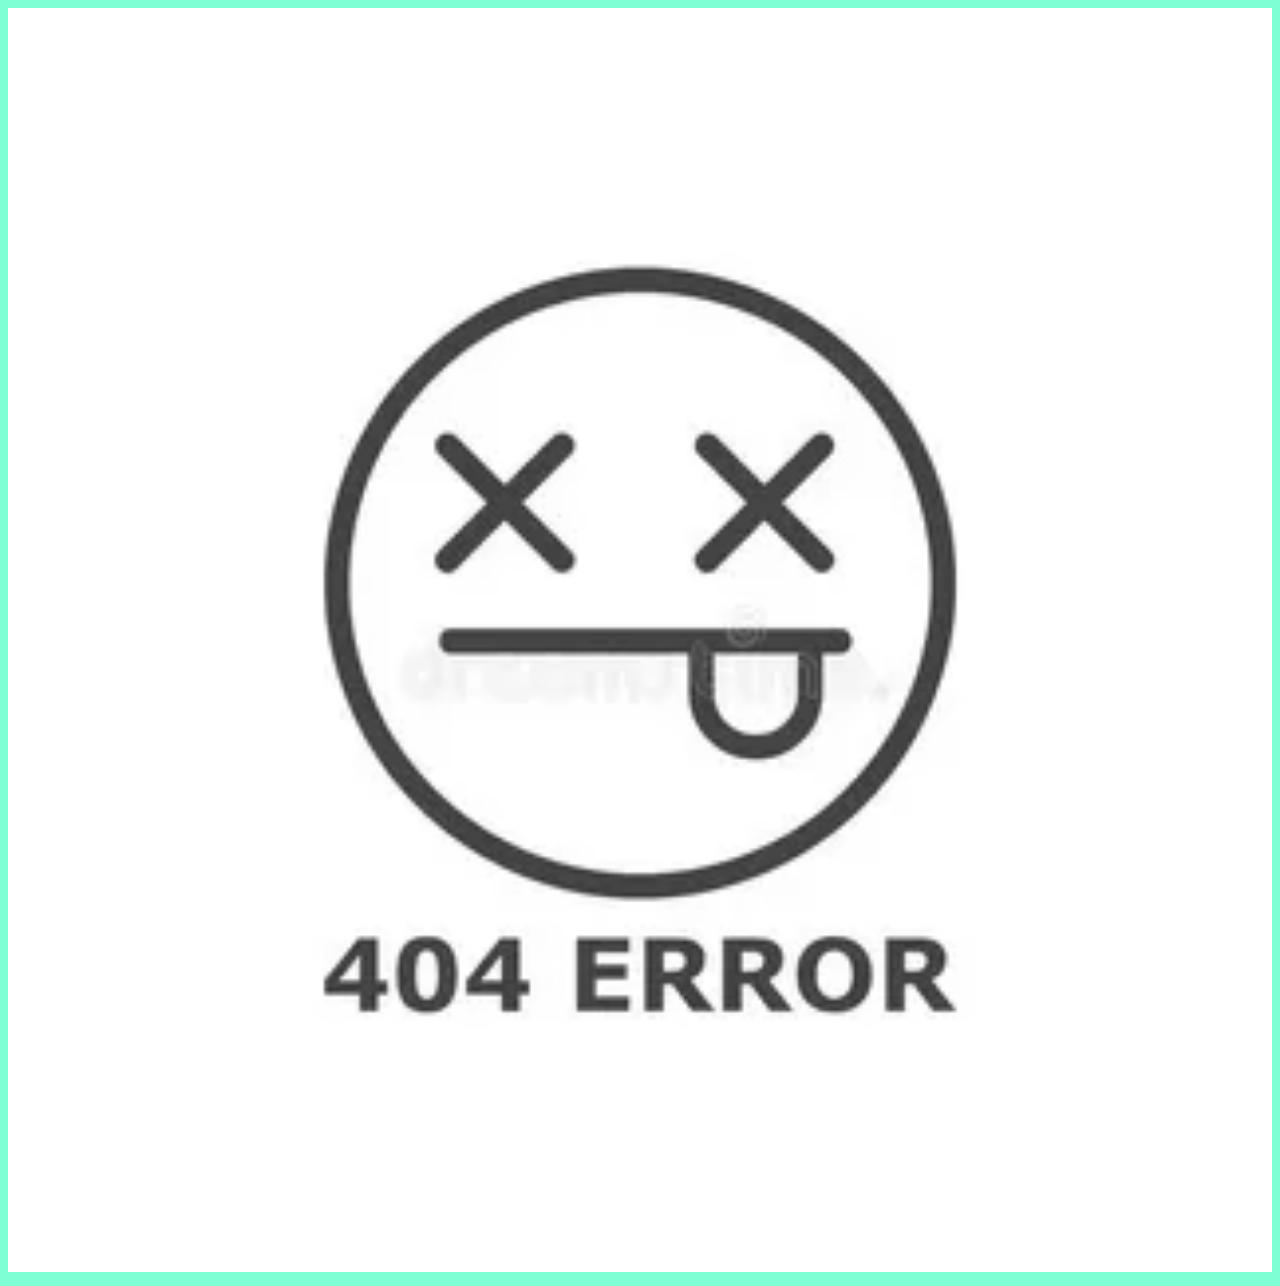
<file: приколы и мемы.html>
<!DOCTYPE html>
<html lang="en">
<head>
    <meta charset="UTF-8">
    <meta http-equiv="X-UA-Compatible" content="IE=edge">
    <meta name="viewport" content="width=device-width, initial-scale=1.0">
    <link rel="stylesheet" href="css/style.css">
    <title>Document</title>
</head>
<body>
    <img src="img/i.webp" alt="" class="photo" width="100%" height="100%">
</body>
</html>
</file>
<file: css/style.css>
body {
  background: green;
 }
ul, li {
  margin: 0;
  padding: 0;
 }
 ul {
  list-style: none;
  width: 100%;
 }
 li {
  float: left;
  width: auto;
 }
 a {
  background: #30A6E6;
  color: #00ff73;
  display: block;
  font: bold 13px sans-serif;
  padding: 10px 25px;
  text-align: center;
  text-decoration: none;
 }
 li:hover a {
  background: #000000;
 }
 footer-columns {
  display: flex;
 }
 .footer-column {
  flex: 50%;
  margin: 20px;
 }
 header, footer {
  background-color: #38b6ff;
  padding: 10px;
 }
 main {
  padding: 10px;
  background-color: silver;
 }
 .post {
  background-color: white;
  padding: 20px;
  border-radius: 10px;
  margin-bottom: 20px;
  display: flex;
}
main {
  padding: 10px;
  background-color: silver;
 }
 .post {
  background-color: white;
  padding: 20px;
  border-radius: 10px;
  margin-bottom: 20px;
  display: flex;
 }
 .post img {
  margin: 20px;
 }
 .post-info {
  color: grey;
 }
  body {
  background-color: aquamarine;
 }
 .carousele{
  margin: 10px;
 }
 .carousele div img{
  width: 100%
 }
  body {
    font-family: 'Lobster', cursive;
  }
p {
  font-family: 'Roboto', sans-serif;
  font-weight: 400;
}
.grey-image {
  filter: grayscale(1); /* Черно-белый фильтр для изображения */
  transition: 1s; /* Время изменения цвета изображения */
}
.grey-image:hover {
  filter: grayscale(0); /* Цветное изображение при наведении */
}
.blur-image {
  filter: blur(5px); /* Размытие изображения */
  transition: 1s; /* Время перехода */
}
.blur-image:hover {
  filter: blur(0); /* Отменяем размытие */
}
.hover-image-gallery a {
  display: inline-block;
  background: #ffd334; /* Меняем цвет на свой */ 
  line-height: 0;
}
.hover-image-gallery a img {
  transition: filter 0.5s linear;
  filter: brightness(2) grayscale(1) opacity(0.5);
}
.hover-image-gallery a:hover img {
  filter: none;
}
img.small-rotate {
  -webkit-transition: all 1s ease;
          transition: all 1s ease;
}
img.small-rotate:hover {
  -webkit-transform: rotate(15deg); /* Градусы поворота можно изменить по необходимости */
          transform: rotate(15deg); /* Градусы поворота можно изменить по необходимости */
}
body {
  font-size: 25px;
}
</file>
